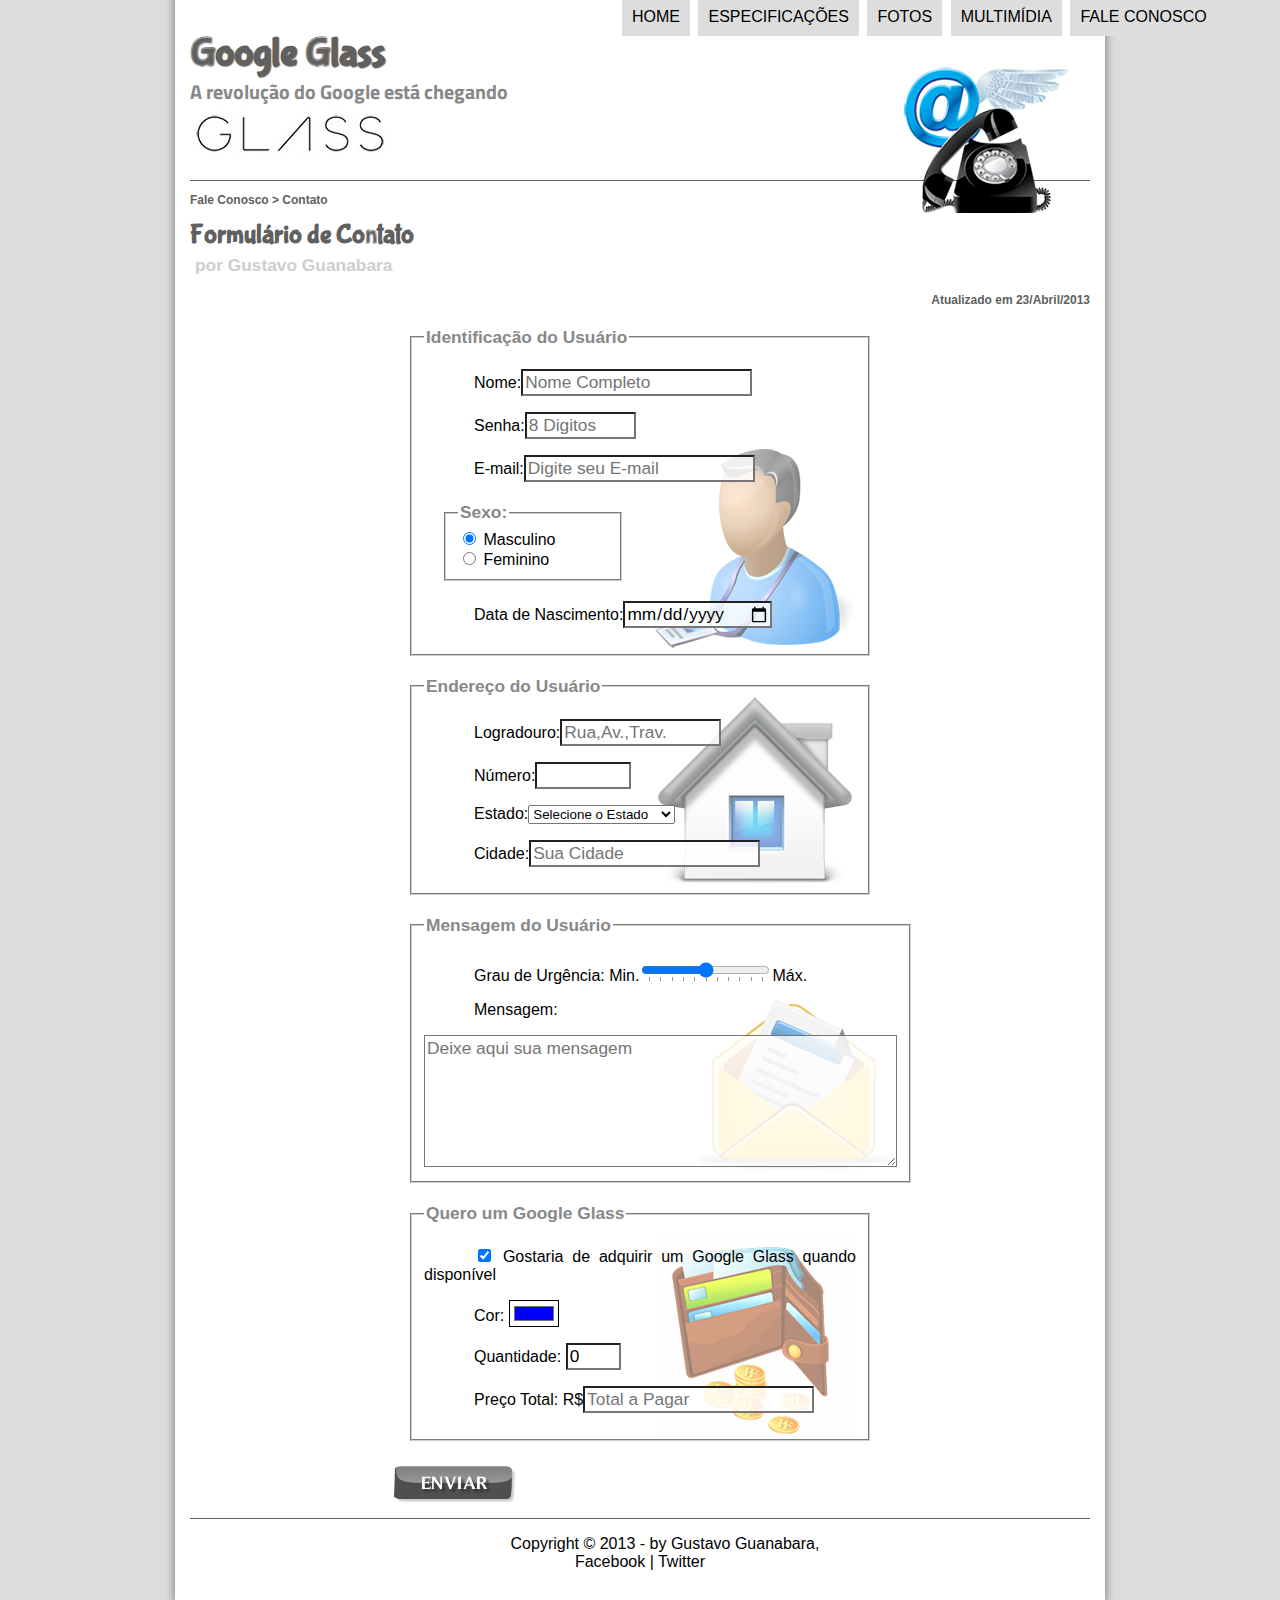
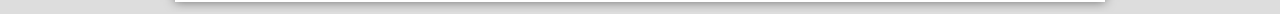
<file: fale-conosco.html>
<!DOCTYPE html>
<html lang="pt-br">

<head>
    <meta charset="UTF-8">
    <title>Tudo sobre Google Glass</title>
    <link rel="stylesheet" type="text/css" href="_css/estilo.css">
    <link rel="stylesheet" type="text/css" href="_css/form.css">
</head>
<script language="javascript" src="_javascript/funcoes.js"></script>
<script>
    function calc_Total() {
        var qtd = parseInt(document.getElementById('cQtd').value);
        tot = qtd * 1500;
        document.getElementById('cTot').value = tot;
    }
</script>

<body>
    <div id="interface">
        <header id="cabecalho">
            <hgroup>
                <h1>Google Glass</h1>
                <h2>A revolução do Google está chegando</h2>
            </hgroup>
            <img id="icone" src="_imagens/contato.png" />
            <nav id="menu">
                <h1>Menu Principal</h1>
                <ul type="disc">
                    <li onmouseover="mudaFoto('_imagens/home.png')" onmouseout="mudaFoto('_imagens/contato.png')"><a href="index.html">Home</a></li>
                    <li onmouseover="mudaFoto('_imagens/especificacoes.png')" onmouseout="mudaFoto('_imagens/contato.png')"><a href="specs.html">Especificações</a></li>
                    <li onmouseover="mudaFoto('_imagens/fotos.png')" onmouseout="mudaFoto('_imagens/contato.png')"><a href="fotos.html">Fotos</a></li>
                    <li onmouseover="mudaFoto('_imagens/multimidia.png')" onmouseout="mudaFoto('_imagens/contato.png')"><a href="multimidia.html">Multimídia</a></li>
                    <li onmouseover="mudaFoto('_imagens/contato.png')" onmouseout="mudaFoto('_imagens/contato.png')"><a href="fale-conosco.html">Fale conosco</a></li>
                </ul>
            </nav>
        </header>
        <section id="corpo-full">
            <article id="noticia-principal">
                <header id="cabecalho-artigo">
                    <hgroup>
                        <h3> Fale Conosco > Contato </h3>
                        <h1>Formulário de Contato</h1>
                        <h2>por Gustavo Guanabara</h2>
                        <h3 class="direita">Atualizado em 23/Abril/2013</h3>
                    </hgroup>
                </header>
                <form method="POST" id="fContato" action="mailto:contato@cursoemvideo.com" oninput="calc_Total();">
                    <fieldset id="usuario">
                        <legend>Identificação do Usuário</legend>
                        <p><label for="cNome">Nome:</label><input type="text" name="tNome" id="cNome" size="20" maxlenght="20" placeholder="Nome Completo" /></p>
                        <p><label for="cSenha">Senha:</label><input type="password" name="tSenha" id="cSenha" size="8" maxlength="8" placeholder="8 Digitos" /></p>
                        <p><label for="cMail">E-mail:</label><input type="email" name="tMail" id="cMail" size="20" maxlength="20" placeholder="Digite seu E-mail" /></p>
                        <fieldset id="sexo">
                            <legend>Sexo:</legend> <input type="radio" name="tSexo" id="cMasc" checked/><label for="cMasc"> Masculino</label> <br/><input type="radio" name="tSexo" id="cFem" /><label for="cFem"> Feminino</label> </fieldset>
                        <p><label for="cNasc">Data de Nascimento:</label><input type="date" name="tNasc" id="cNasc"></p>
                    </fieldset>
                    <fieldset id="endereco">
                        <legend>Endereço do Usuário</legend>
                        <p><label for="cRua">Logradouro:</label><input type="text" name="tRua" id="cRua" size="13" maxlenght="20" placeholder="Rua,Av.,Trav."></p>
                        <p><label for="cNum"></label>Número:</label><input type="number" name="tNum" id="cNum" min="0" max="99999" /></p>
                        <p><label for="cEst"></label>Estado:</label><select name="tEst" id="cEst">
                        <option value="estado">Selecione o Estado</option>
                    <optgroup label="Regiao Sudeste">
                        <option value="sp">São Paulo</option>
                        <option value="rj">Rio de Janeiro</option>
                        <option value="mg">Minas Gerais</option>
                        <option value="es">Espírito Santo</option>
                    </optgroup>
                    <optgroup label="Regiao Sul">
                        <option value="sc">Santa Catarina</option>
                        <option value="rs">Rio Grande do Sul</option>
                        <option value="pr">Paraná</option>
                    </optgroup>
                        <option value="ac">Acre</option>
                        <option value="al">Alagoas</option>
                        <option value="am">Amazonas</option>
                        <option value="ap">Amapá</option>
                        <option value="ba">Bahia</option>
                        <option value="ce">Ceará</option>
                        <option value="df">Distrito Federal</option>                        
                        <option value="go">Goiás</option>
                        <option value="ma">Maranhão</option>
                        <option value="mt">Mato Grosso</option>
                        <option value="ms">Mato Grosso do Sul</option>                        
                        <option value="pa">Pará</option>
                        <option value="pb">Paraíba</option>                        
                        <option value="pe">Pernambuco</option>
                        <option value="pi">Piauí</option>                        
                        <option value="rn">Rio Grande do Norte</option>
                        <option value="ro">Rondônia</option>                       
                        <option value="rr">Roraima</option>                        
                        <option value="se">Sergipe</option>                        
                        <option value="to">Tocantins</option>
                        </select>
                            <p><label for="cCid">Cidade:</label><input type="text" name="tCid" id="cCid" size="20" maxlenght="40" placeholder="Sua Cidade" list="Cidades" /></p>
                            <datalist id="Cidades">
                                <option value="São Paulo"></option>
                            </datalist>
                    </fieldset>
                    <fieldset id="mensagem">
                        <legend>Mensagem do Usuário</legend>
                        <p><label for="cUrg">Grau de Urgência:</label> Min.<input type="range" list="Usuario" name="tUrg" id="Urg" min="0" max="10" step="1" />Máx.</p>
                        <datalist id="Usuario">
                                <option value="0" label="0%">
                                <option value="1">    
                                <option value="2">
                                <option value="3">
                                <option value="4">
                                <option value="5" label="50%">
                                <option value="6">
                                <option value="7">
                                <option value="8">
                                <option value="9">
                                <option value="10" label="10%">
                              </datalist>
                        <p><label for="cMsg">Mensagem:</label></p>
                        <textarea name="tMsg" id="cMsg" cols="45" rows="6" placeholder="Deixe aqui sua mensagem"></textarea>
                    </fieldset>
                    <fieldset id="pedido">
                        <legend>Quero um Google Glass</legend>
                        <p><input type="checkbox" name="tPed" id="cPed" checked/>
                            <label for="cPed">Gostaria de adquirir um Google Glass quando disponível</label></p>
                        <p><label for="cCor">Cor: </label>
                            <input type="color" name="tCor" id="cCor" value="#0000ff"></p>
                        <p><label for="cQtd">Quantidade:</label>
                            <input type="number" name="tQtd" id="cQtd" min="0" max="5" value="0"></p>
                        <p><label for="cTot"> Preço Total: R$</label><input type="tex" name="tTot" id="cTot" placeholder="Total a Pagar" readonly></p>
                    </fieldset>
                    <input type="image" src="_imagens/botao-enviar.png"></form>
            </article>
        </section>
        <footer id="rodape">
            <p>Copyright &copy; 2013 - by Gustavo Guanabara, <br/>
                <a href="http://facebook.com/cursoemvideo" target="blank">Facebook</a> |<a href="http://twitter.com/cursoemvideo" target="blank"> Twitter</a></p>
        </footer>
    </div>
</body>

</html>
</file>
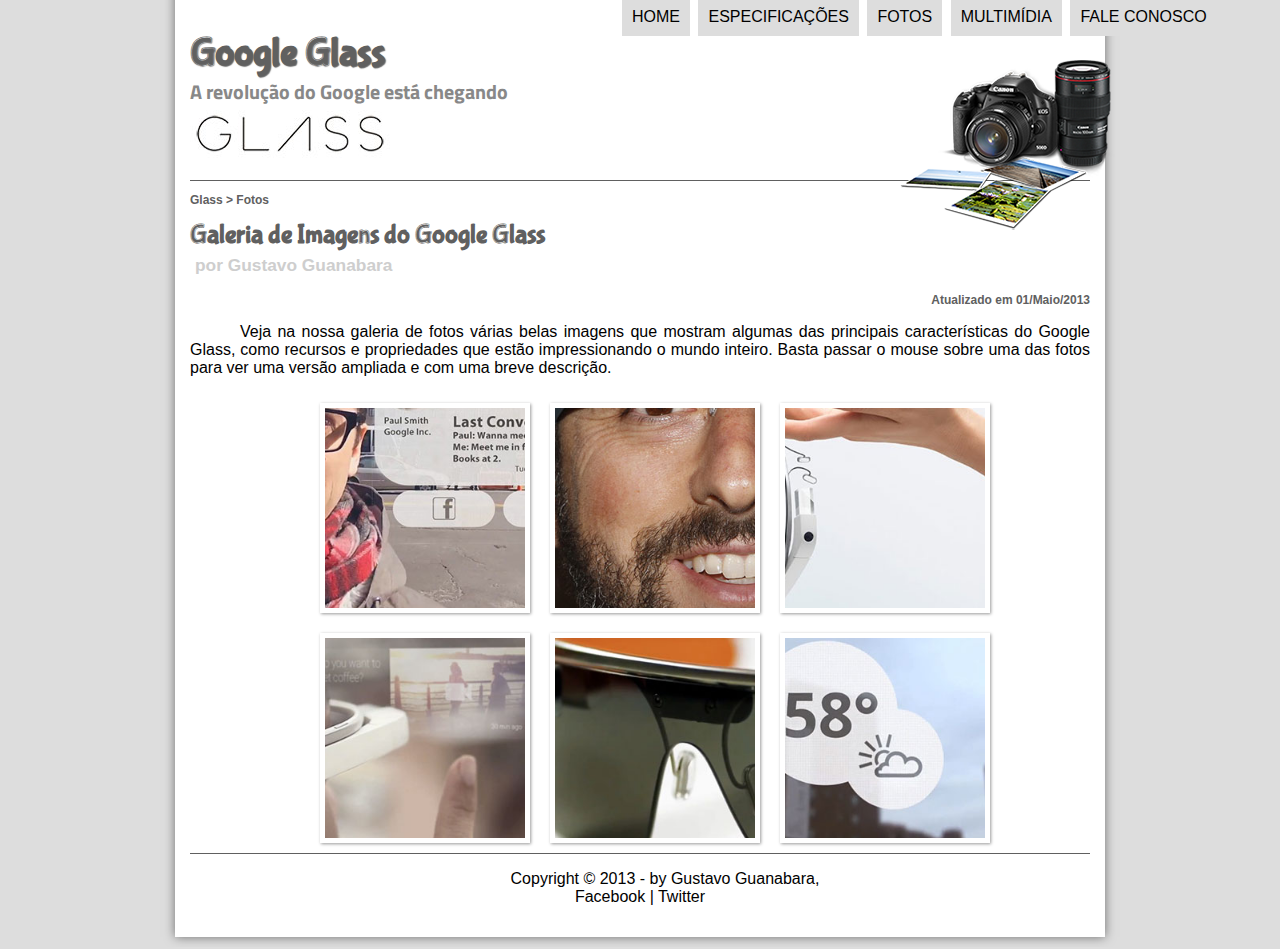
<file: fotos.html>
<!DOCTYPE html>
<html lang="pt-br">

<head>
    <meta charset="UTF-8">
    <title>Tudo sobre Google Glass</title>
    <link rel="stylesheet" type="text/css" href="_css/estilo.css" />
    <link rel="stylesheet" type="text/css" href="_css/fotos.css" />
</head>
<script language="javascript" src="_javascript/funcoes.js"></script>

<body>
    <div id="interface">
        <header id="cabecalho">
            <hgroup>
                <h1>Google Glass</h1>
                <h2>A revolução do Google está chegando</h2>
            </hgroup>
            <img id="icone" src="_imagens/fotos.png" />
            <nav id="menu">
                <h1>Menu Principal</h1>
                <ul type="disc">
                    <li onmouseover="mudaFoto('_imagens/home.png')" onmouseout="mudaFoto('_imagens/fotos.png')"><a href="index.html">Home</a></li>
                    <li onmouseover="mudaFoto('_imagens/especificacoes.png')" onmouseout="mudaFoto('_imagens/fotos.png')"><a href="specs.html">Especificações</a></li>
                    <li onmouseover="mudaFoto('_imagens/fotos.png')" onmouseout="mudaFoto('_imagens/fotos.png')"><a href="fotos.html">Fotos</a></li>
                    <li onmouseover="mudaFoto('_imagens/multimidia.png')" onmouseout="mudaFoto('_imagens/fotos.png')"><a href="multimidia.html">Multimídia</a></li>
                    <li onmouseover="mudaFoto('_imagens/contato.png')" onmouseout="mudaFoto('_imagens/fotos.png')"><a href="fale-conosco.html">Fale conosco</a></li>
                </ul>
            </nav>
        </header>
        <section id="corpo-full">
            <article id="noticia-principal">
                <header id="cabecalho-artigo">
                    <hgroup>
                        <h3>Glass > Fotos </h3>
                        <h1>Galeria de Imagens do Google Glass</h1>
                        <h2>por Gustavo Guanabara</h2>
                        <h3 class="direita">Atualizado em 01/Maio/2013</h3>
                    </hgroup>
                </header>

                <p>Veja na nossa galeria de fotos várias belas imagens que mostram algumas das principais características do Google Glass, como recursos e propriedades que estão impressionando o mundo inteiro. Basta passar o mouse sobre uma das fotos para
                    ver uma versão ampliada e com uma breve descrição.</p>
                <ul id="album-fotos">
                    <li id="foto01">
                        <span> Agenda e lembretes</span>
                    </li>
                    <li id="foto02">
                        <span>Sergey Brin usando o Glass</span>
                    </li>
                    <li id="foto03">
                        <span> Leve e compacto</span>
                    </li>
                    <li id="foto04">
                        <span> Sensação de uma tela de 50"</span>
                    </li>
                    <li id="foto05">
                        <span>Vários tipos de lente</span>
                    </li>
                    <li id="foto06">
                        <span>Informações- importantes</span>
                    </li>
                </ul>
            </article>
        </section>

        <footer id="rodape">
            <p>Copyright &copy; 2013 - by Gustavo Guanabara, <br/>
                <a href="http://facebook.com/cursoemvideo" target="blank">Facebook</a> |<a href="http://twitter.com/cursoemvideo" target="blank"> Twitter</a></p>
        </footer>
    </div>
</body>

</html>
</file>
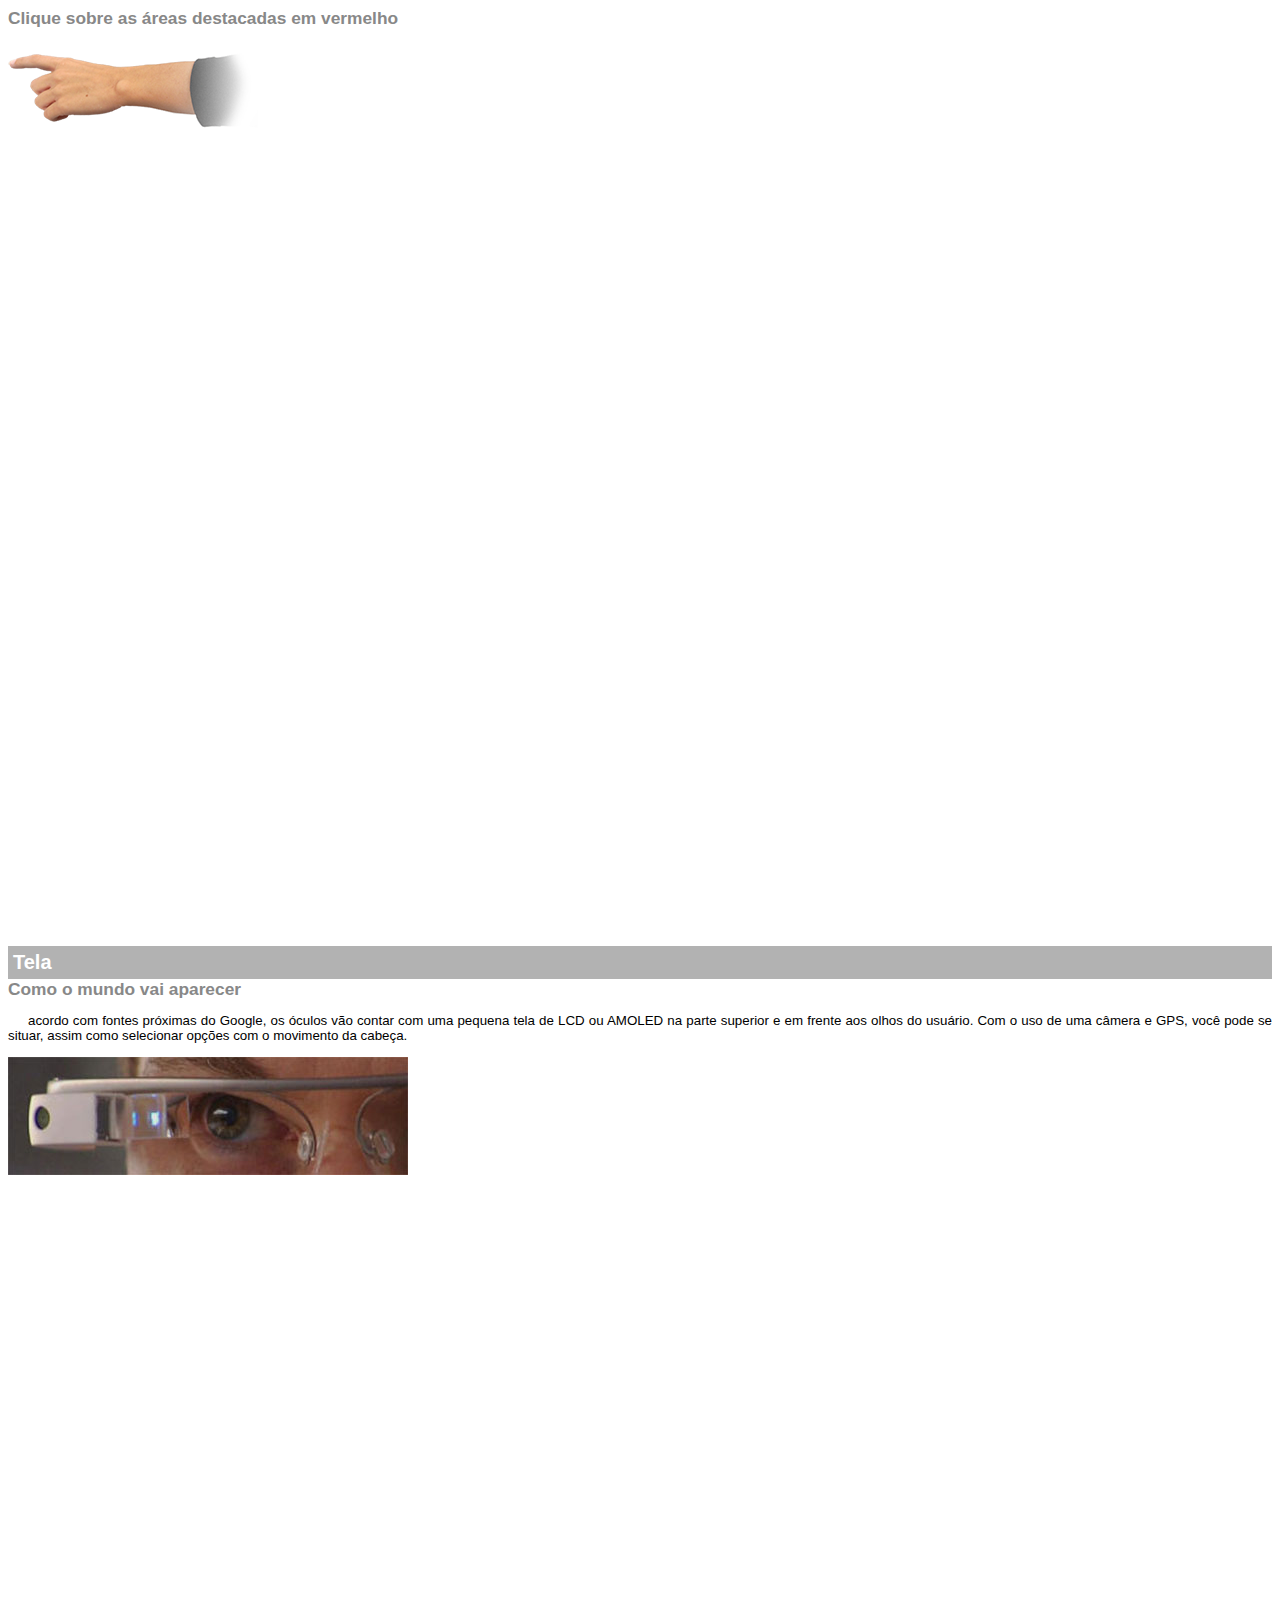
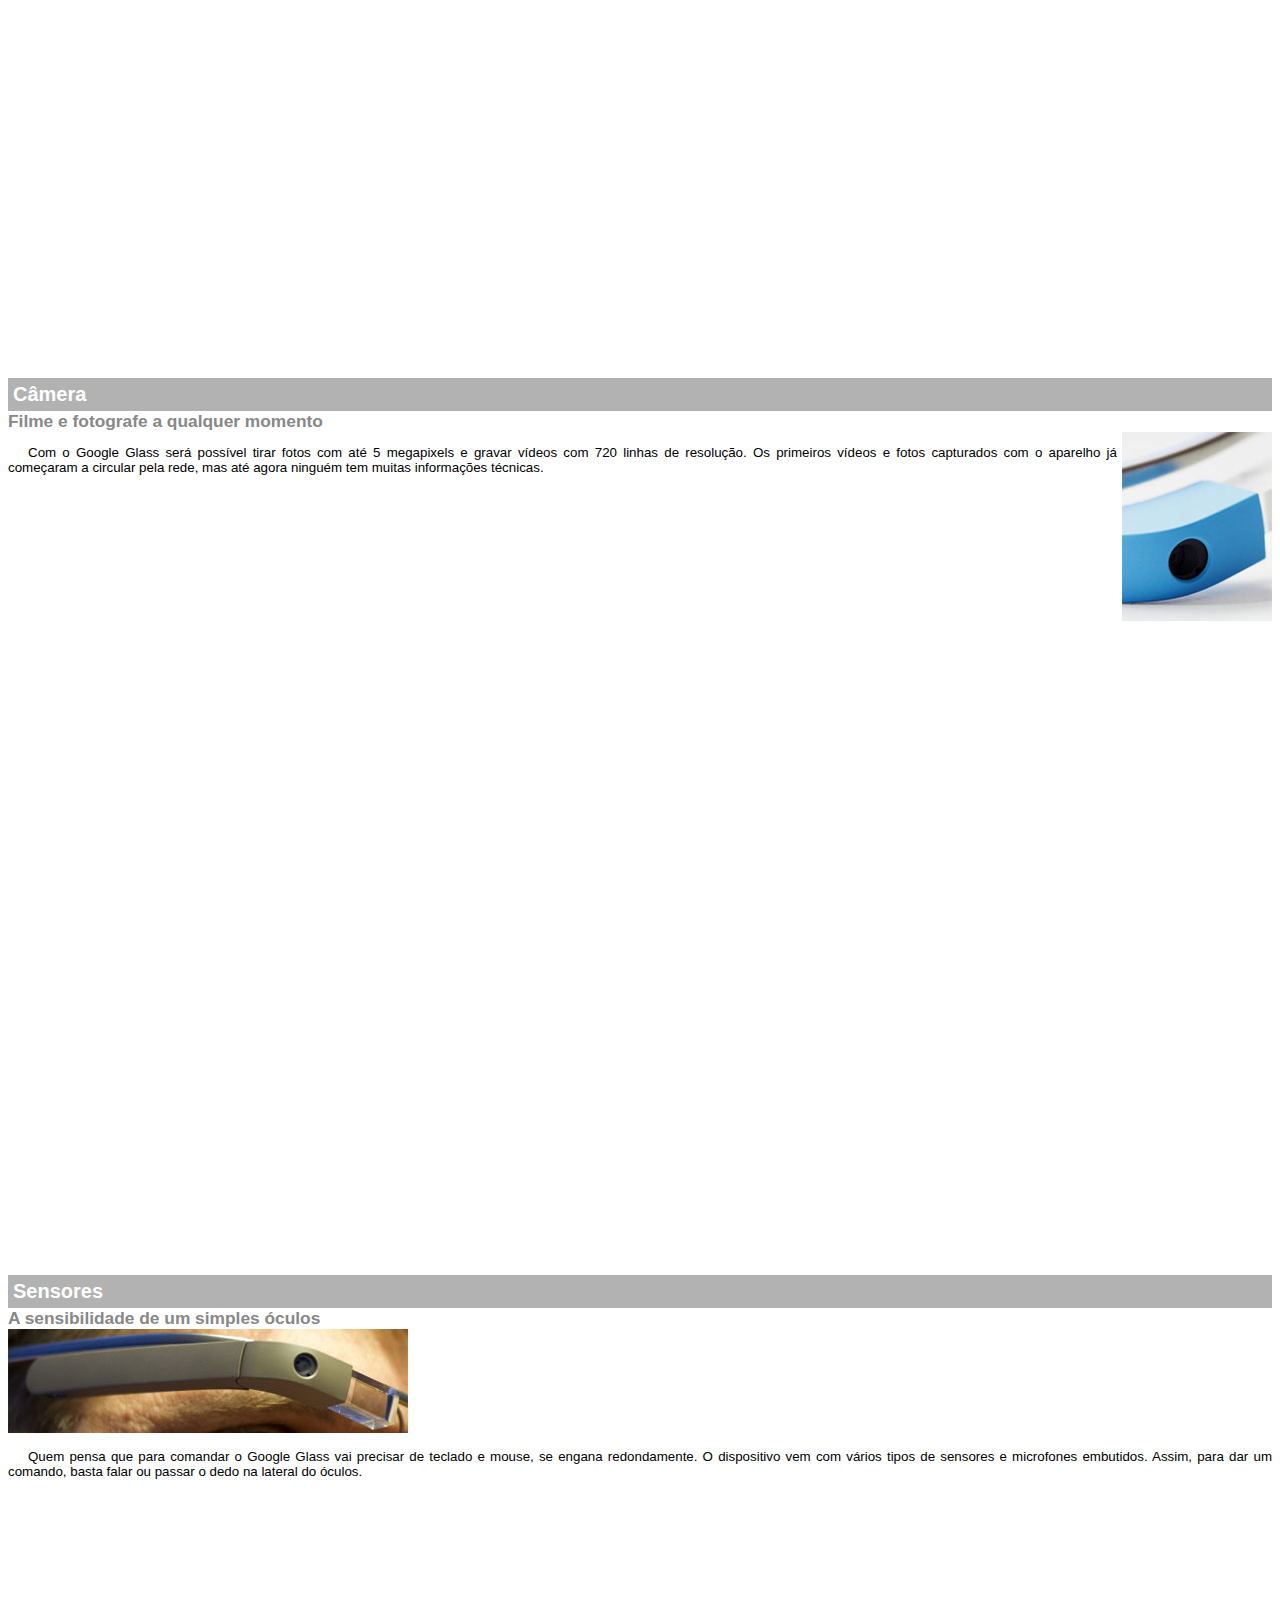
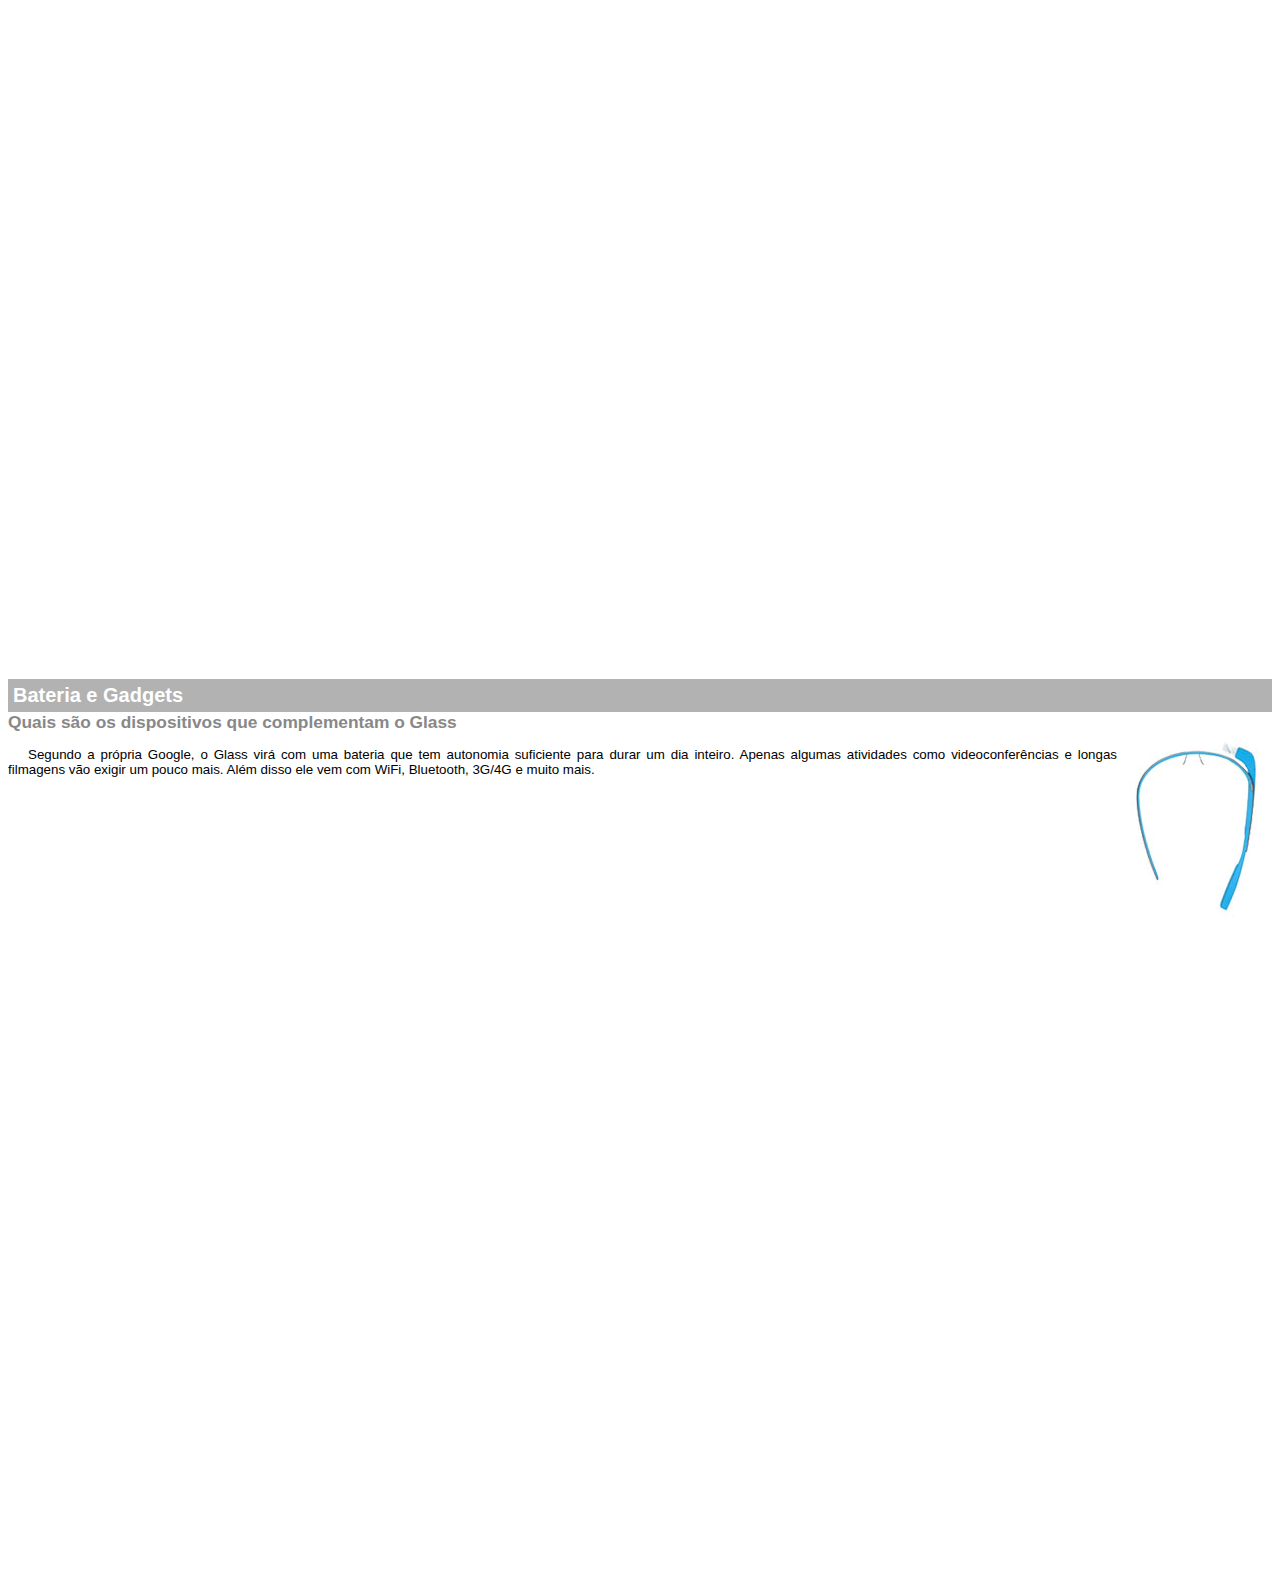
<file: google-glass.html>
<!DOCTYPE html>
<html>

<head>
    <meta charset="UTF-8" />
    <title>Informações sobre Google Glass</title>
    <style>
        body {
            font-family: Arial;
            font-size: 10pt;
        }
        
        p {
            text-align: justify;
            text-indent: 20px;
        }
        
        article h1 {
            font-size: 15pt;
            color: #ffffff;
            background-color: rgba(0, 0, 0, .3);
            padding: 5px;
            margin: 0px;
        }
        
        article h2 {
            font-size: 13pt;
            color: #888888;
            margin: 0px;
        }
        
        article {
            margin-bottom: 800px;
        }
        
        img.img-dir {
            display: block;
            float: right;
            margin-left: 5px;
        }
    </style>

</head>

<body>

    <article id="topo">
        <header>
            <h2>Clique sobre as áreas destacadas em vermelho</h2>
        </header><img src="_imagens/mao.png" alt="Mao apontando para a esquerda"></article>
    <article id="tela">
        <header>
            <h1>Tela</h1>
            <h2> Como o mundo vai aparecer</h2>
        </header>
        <p> acordo com fontes próximas do Google, os óculos vão contar com uma pequena tela de LCD ou AMOLED na parte superior e em frente aos olhos do usuário. Com o uso de uma câmera e GPS, você pode se situar, assim como selecionar opções com o movimento
            da cabeça.</p><img src="_imagens/det-tela.jpg" alt="Tela do Google Glass"> </article>
    <article id="camera">
        <h1>Câmera </h1>
        <h2> Filme e fotografe a qualquer momento</h2> <img src="_imagens/det-camera.jpg" class="img-dir" alt="Camera do Google Glass">
        <p>Com o Google Glass será possível tirar fotos com até 5 megapixels e gravar vídeos com 720 linhas de resolução. Os primeiros vídeos e fotos capturados com o aparelho já começaram a circular pela rede, mas até agora ninguém tem muitas informações
            técnicas.
        </p>
    </article>
    <article id="sensores">
        <header>
            <h1>Sensores</h1>
            <h2> A sensibilidade de um simples óculos</h2>
        </header>
        <img src="_imagens/det-touch.jpg" alt="Sensores do Google Glass">
        <P>Quem pensa que para comandar o Google Glass vai precisar de teclado e mouse, se engana redondamente. O dispositivo vem com vários tipos de sensores e microfones embutidos. Assim, para dar um comando, basta falar ou passar o dedo na lateral do
            óculos.
        </P>
    </article>
    <article id="gadgets">
        <header>
            <h1>Bateria e Gadgets </h1>
            <h2> Quais são os dispositivos que complementam o Glass</h2>
        </header> <img src="_imagens/det-bateria.jpg" class="img-dir" alt="Bateria e Gadgets do Google Glass">
        <p>Segundo a própria Google, o Glass virá com uma bateria que tem autonomia suficiente para durar um dia inteiro. Apenas algumas atividades como videoconferências e longas filmagens vão exigir um pouco mais. Além disso ele vem com WiFi, Bluetooth,
            3G/4G e muito mais.</p>
    </article>
</body>

</html>
</file>
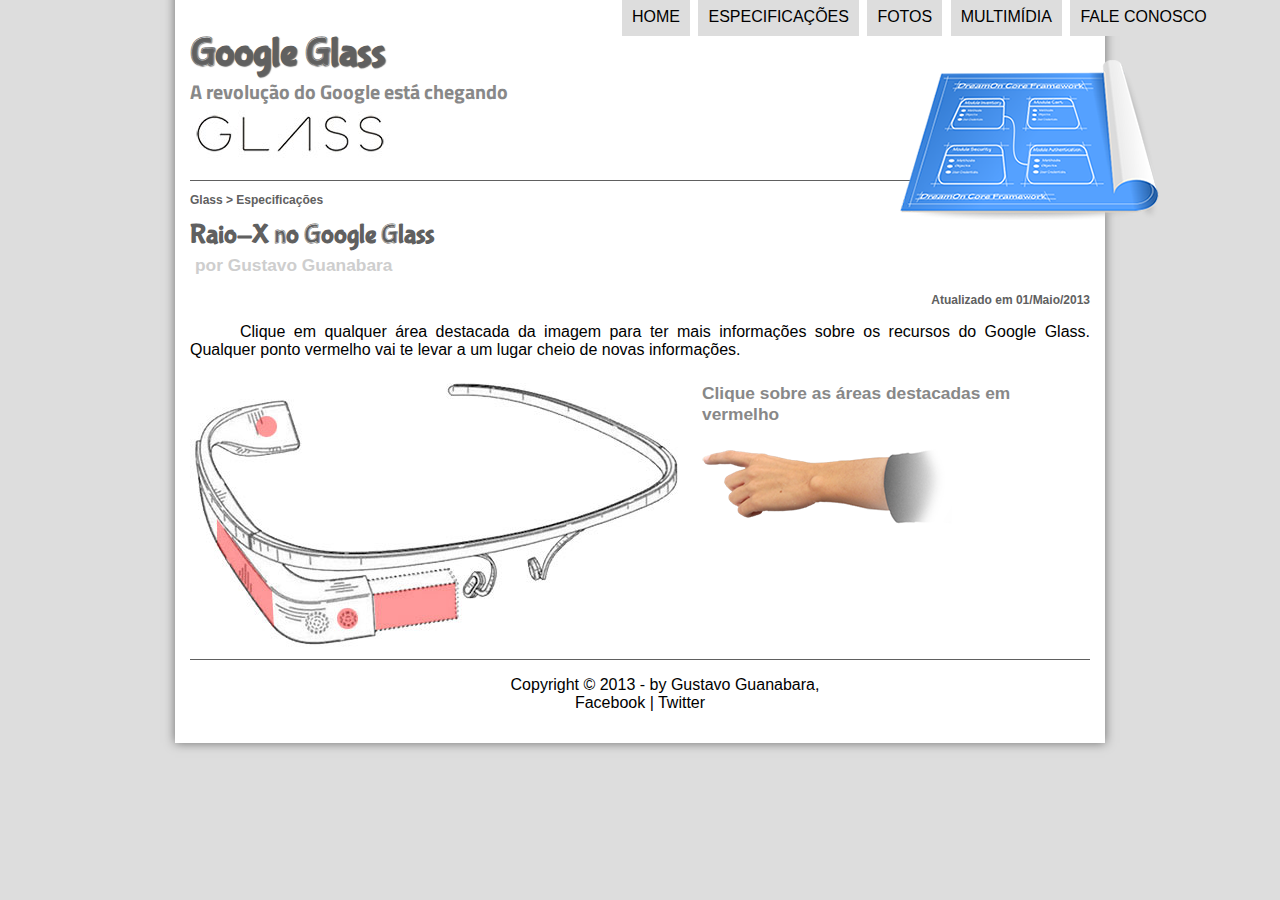
<file: specs.html>
<!DOCTYPE html>
<html lang="pt-br">

<head>
    <meta charset="UTF-8">
    <title>Tudo sobre Google Glass</title>
    <link rel="stylesheet" type="text/css" href="_css/estilo.css" />
    <link rel="stylesheet" type="text/css" href="_css/specs.css" />
</head>
<script language="javascript" src="_javascript/funcoes.js"></script>

<body>
    <div id="interface">
        <header id="cabecalho">
            <hgroup>
                <h1>Google Glass</h1>
                <h2>A revolução do Google está chegando</h2>
            </hgroup>
            <img id="icone" src="_imagens/especificacoes.png" />
            <nav id="menu">
                <h1>Menu Principal</h1>
                <ul type="disc">
                    <li onmouseover="mudaFoto('_imagens/home.png')" onmouseout="mudaFoto('_imagens/especificacoes.png')"><a href="index.html">Home</a></li>
                    <li onmouseover="mudaFoto('_imagens/especificacoes.png')" onmouseout="mudaFoto('_imagens/especificacoes.png')"><a href="specs.html">Especificações</a></li>
                    <li onmouseover="mudaFoto('_imagens/fotos.png')" onmouseout="mudaFoto('_imagens/especificacoes.png')"><a href="fotos.html">Fotos</a></li>
                    <li onmouseover="mudaFoto('_imagens/multimidia.png')" onmouseout="mudaFoto('_imagens/especificacoes.png')"><a href="multimidia.html">Multimídia</a></li>
                    <li onmouseover="mudaFoto('_imagens/contato.png')" onmouseout="mudaFoto('_imagens/especificacoes.png')"><a href="fale-conosco.html">Fale conosco</a></li>
                </ul>
            </nav>
        </header>
        <section id="corpo-full">
            <article id="noticia-principal">
                <header id="cabecalho-artigo">
                    <hgroup>
                        <h3>Glass > Especificações</h3>
                        <h1>Raio-X no Google Glass</h1>
                        <h2>por Gustavo Guanabara</h2>
                        <h3 class="direita">Atualizado em 01/Maio/2013</h3>
                    </hgroup>
                </header>
                <p>Clique em qualquer área destacada da imagem para ter mais informações sobre os recursos do Google Glass. Qualquer ponto vermelho vai te levar a um lugar cheio de novas informações.</p>
                <section id="conteudo">
                    <img src="_imagens/glass-esquema-marcado.jpg" usemap="#meumapa" />
                    <map name="meumapa">
                    <area shape="rect" coords="177,209,272,256"href="google-glass.html#tela" target="janela"/>
                    <area shape="circle" coords="158,243,12"href="google-glass.html#camera" target="janela"/>
                    <area shape="circle" coords="73,52,12"href="google-glass.html#gadgets" target="janela"/>
                    <area shape="poly" coords="28,143,83,216,84,249,27,169"href="google-glass.html#sensores" target="janela"/>
                </map>

                    <iframe scrolling="no" src="google-glass.html" name="janela" id="frame-spec"></iframe>
                </section>
            </article>
        </section>
        <footer id="rodape">
            <p>Copyright &copy; 2013 - by Gustavo Guanabara, <br/>
                <a href="http://facebook.com/cursoemvideo" target="blank">Facebook</a> |<a href="http://twitter.com/cursoemvideo" target="blank"> Twitter</a></p>
        </footer>
    </div>
</body>

</html>
</file>
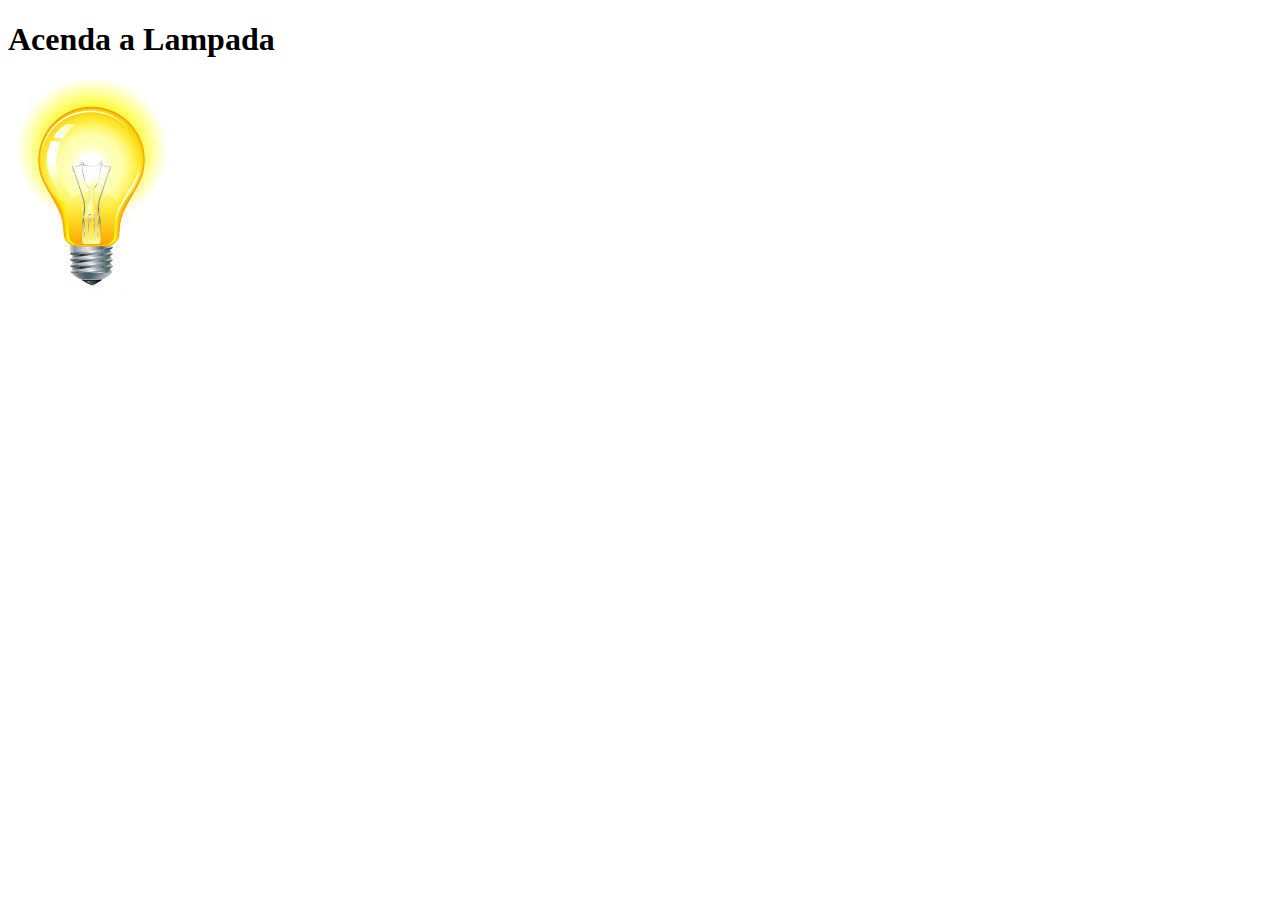
<file: testejs02.html>
<!DOCTYPE html>
<html lang="pt-br">

<head>
    <title>Teste Javascript</title>
    <meta charset="UTF-8" />
    <script>
        function acendeLampada() {
            document.getElementById("luz").src = '_imagens/lampada-acesa.jpg';
        }

        function apagaLampada() {
            document.getElementById("luz").src = "_imagens/lampada-apagada.jpg";
        }

        function quebraLampada() {
            document.getElementById("luz").src = "_imagens/lampada-quebrada.jpg";
        }
    </script>
</head>

<body>
    <h1>Acenda a Lampada</h1>
    <img src="_imagens/lampada-acesa.jpg " id="luz" onmousemove="acendeLampada()" onmouseout="apagaLampada()" onclick="quebraLampada()" />

</body>

</html>
</file>
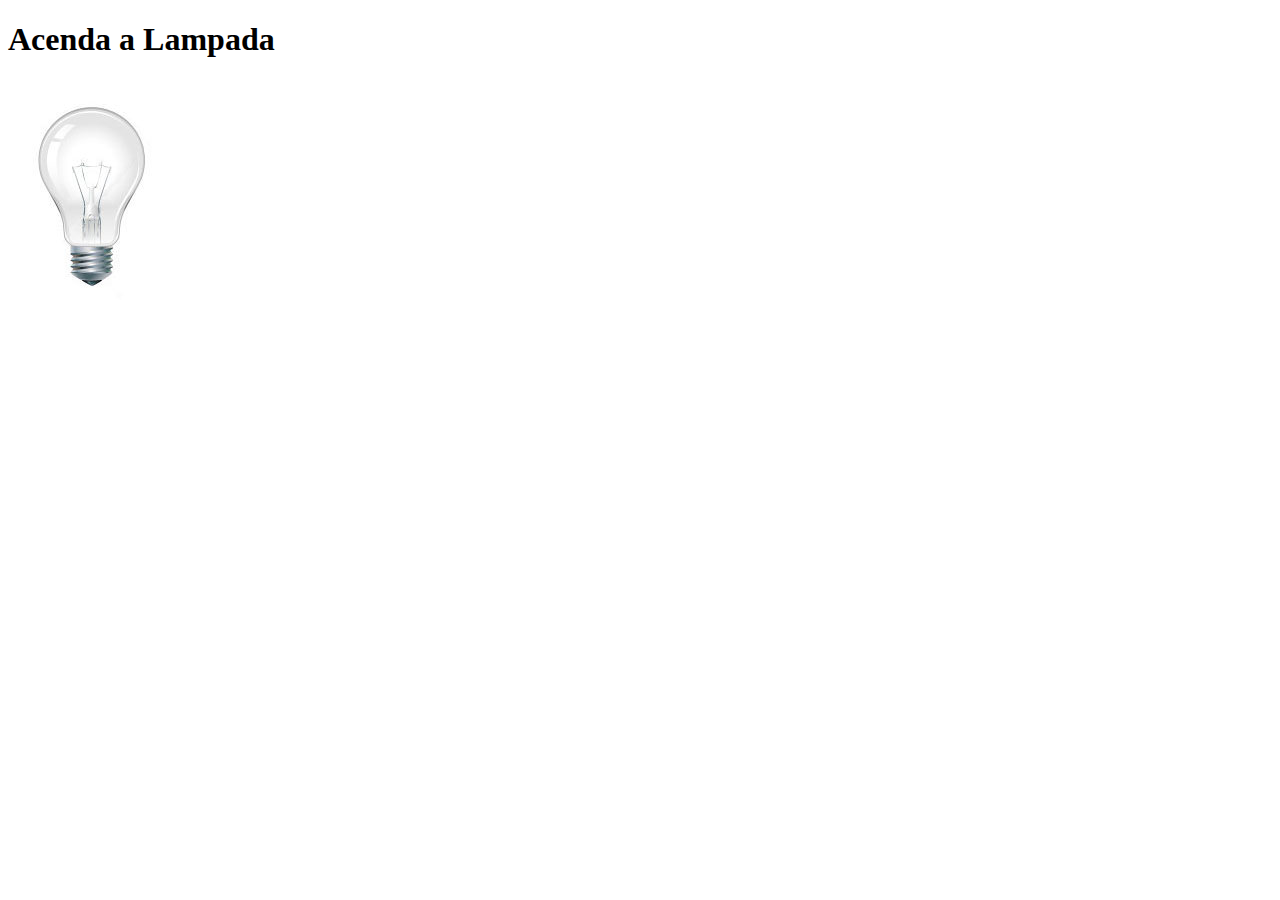
<file: testejs022.html>
<!DOCTYPE html>
<html>

<head>
    <title>Teste Javascript</title>
    <meta charset="UTF-8">
    <script>
        function acendeLampada() {
            document.getElementById("luz").src = "_imagens/lampada-acesa.jpg";
        }
    </script>

</head>

<body>
    <h1>Acenda a Lampada</h1>
    <img src="_imagens/lampada-apagada.jpg " id="luz " onmousemove="acendeLampada()" />

</body>

</html>
</file>
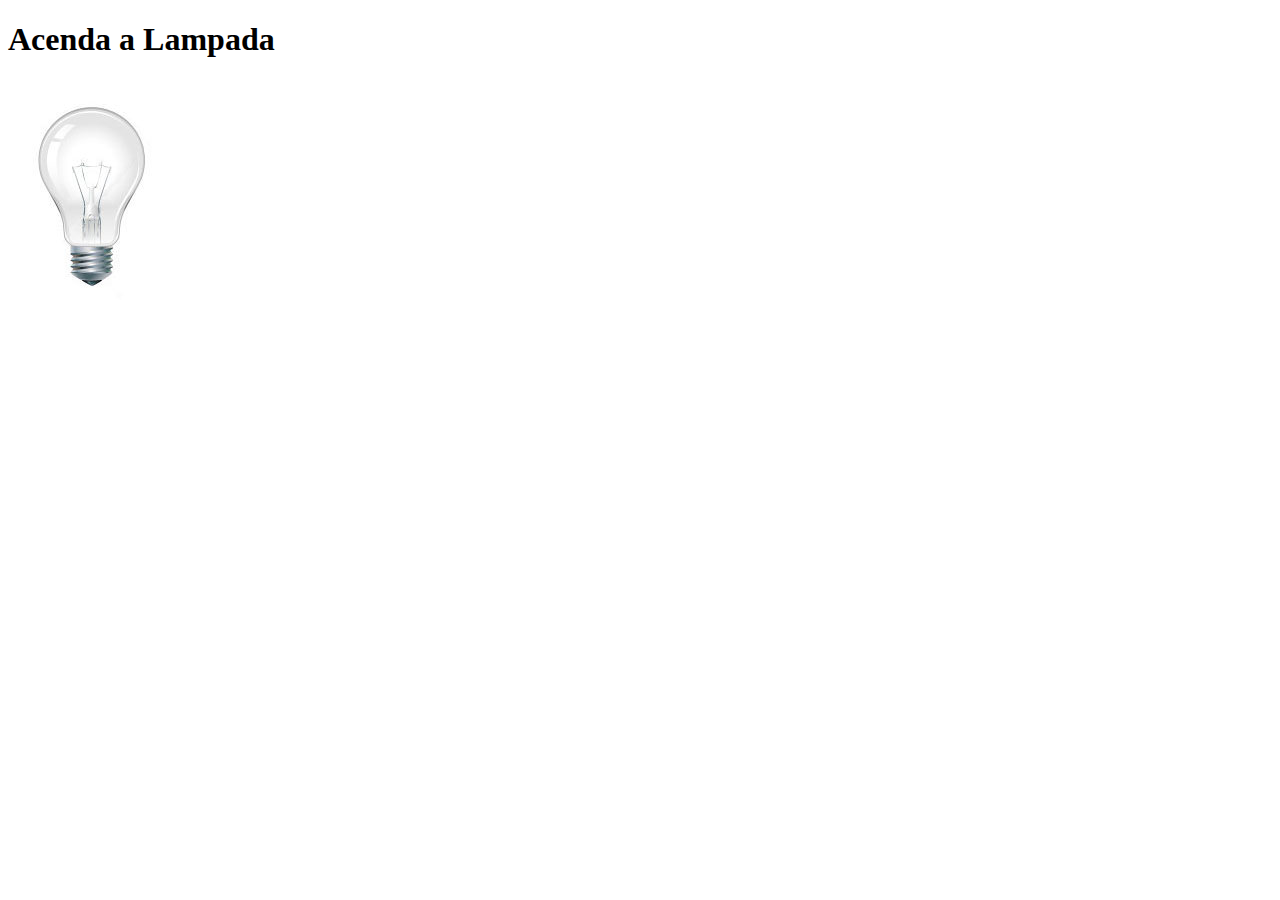
<file: testejs03.html>
<!DOCTYPE html>
<html lang="pt-br">

<head>
    <title>Teste Javascript</title>
    <meta charset="UTF-8" />
    <script>
        function mudaLampada(tipo) {
            if (tipo == 1) {
                arquivo = "_imagens/lampada-acesa.jpg";
            }

            if (tipo == 2) {
                arquivo = "_imagens/lampada-apagada.jpg";
            }

            if (tipo == 3) {
                arquivo = "_imagens/lampada-quebrada.jpg";
            }
            document.getElementById("luz").src = arquivo;
        }
    </script>
</head>

<body>
    <h1>Acenda a Lampada</h1>
    <img src="_imagens/lampada-apagada.jpg " id="luz" onmousemove="mudaLampada(1)" onmouseout="mudaLampada(2)" onclick="mudaLampada(3)" />

</body>

</html>
</file>
<file: _css/estilo.css>
@charset"UTF-8";
@import url('https://fonts.googleapis.com/css2?family=Finger+Paint&family=Titillium+Web&display=swap');
@font-face {
    font-family: 'Fontelogo';
    src: url("../_fonts/bubblegum-sans-regular.otf")
}

body {
    font-family: Arial, sans-serif;
    background-color: #dddddd;
    color: rgba(0, 0, 0, 1);
}

div#interface {
    width: 900px;
    background-color: #ffffff;
    margin: -20px auto 10px auto;
    box-shadow: 0px 0px 10px rgba(0, 0, 0, .5);
    padding: 15px;
}

p {
    text-align: justify;
    text-indent: 50px;
}

a {
    color: #606060;
    text-decoration: none;
}

a:hover {
    text-decoration: underline;
}

header#cabecalho img#icone {
    position: absolute;
    left: 900px;
    top: 60px;
}

header#cabecalho {
    border-bottom: 1px #606060 solid;
    height: 150px;
    background: url("../_imagens/glass-logo-peq.jpg") no-repeat 0px 80px;
}

header#cabecalho h1 {
    font-family: 'Fontelogo', sans-serif;
    font-size: 30pt;
    color: #606060;
    text-shadow: 1px 1px 1px rgba(0, 0, 0, .6);
    padding: 0px;
    margin-bottom: 0px;
}

header#cabecalho h2 {
    font-family: 'Titillium Web', sans-serif;
    color: #888888;
    font-size: 15pt;
    padding: 0px;
    margin-top: 0px;
}


/*formatacão de imagens com legendas*/

figure.foto-legenda {
    position: relative;
    border: 8px solid white;
    box-shadow: 1px 1px 4px black;
}

figure.foto-legenda img {
    width: 100%;
    height: 100%;
}

figure.foto-legenda figcaption {
    opacity: 0;
    position: absolute;
    top: 0px;
    background-color: rgba(0, 0, 0, .4);
    color: white;
    width: 100%;
    height: 100%;
    padding: 10px;
    box-sizing: border-box;
    transition: opacity 1s;
}

figure.foto-legenda:hover figcaption {
    opacity: 1;
}


/*formatação do menu*/

nav#menu {
    display: block;
}

nav#menu ul {
    list-style: none;
    text-transform: uppercase;
    position: absolute;
    top: -20px;
    left: 580px;
}

nav#menu ul {
    list-style: none;
    text-transform: uppercase;
}

nav#menu li {
    display: inline-block;
    background-color: #dddddd;
    padding: 10px;
    margin: 2px;
    -webkit-transition: background-color 1s;
    -o-transition: background-color 1s;
    transition: background-color 1s;
    -moz-transition: background-color 1s;
    -ms-transition: background-color 1s;
}

nav#menu li:hover {
    background-color: #606060
}

nav#menu h1 {
    display: none;
}

nav#menu a {
    color: #000000;
    text-decoration: none;
}

nav#menu a:hover {
    color: #ffffff;
    text-decoration: underline;
}

section#corpo {
    display: block;
    width: 500px;
    float: left;
    border-right: 1px solid #606060;
    padding-right: 15px;
}

article#noticia-principal h2 {
    font-size: 12pt;
    color: #606060;
    background-color: #dddddd;
    padding: 5px;
    margin: 10px 0px 10px 0px;
}

header#cabecalho-artigo h1 {
    font-family: 'Fontelogo', sans-serif;
    font-size: 20pt;
    color: #606060;
    margin-bottom: 0px;
    margin-top: 0px;
}

header#cabecalho-artigo h2 {
    font-size: 13pt;
    color: #cecece;
    background-color: #ffffff;
    margin: 0px;
}

header#cabecalho-artigo h3 {
    font-size: 12px;
    color: #606060;
}

.direita {
    text-align: right;
}

table#tabelaspec {
    border: 1px solid #606060;
    border-spacing: 0px;
    margin-left: auto;
    margin-right: auto;
}

table#tabelaspec td {
    border: 1px solid #606060;
    padding: 10px;
    text-align: center;
    vertical-align: middle;
}

table#tabelaspec td.ce {
    color: #ffffff;
    background-color: #606060;
    vertical-align: top;
    font-weight: bold;
}

table#tabelaspec td.cd {
    background-color: #cecece;
}

table#tabelaspec caption {
    color: #888888;
    font-size: 13pt;
    font-weight: bolder;
}

table#tabelaspec caption span {
    display: block;
    float: right;
    color: #000000;
    font-size: 8px;
    margin-top: 10px;
}

aside#lateral {
    display: block;
    width: 350px;
    float: right;
    background-color: #dddddd;
    padding: 10px;
    margin-top: 10px;
    box-shadow: 2px 2px 2px rgba(0, 0, 0, .5);
}

aside#lateral h1 {
    font-family: 'Fontelogo', sans-serif;
    font-size: 20pt;
    color: #606060;
    margin-top: 0px;
}

aside#lateral h2 {
    background-color: #606060;
    font-size: 13pt;
    color: #ffffff;
    padding: 5px;
}

footer#rodape {
    clear: both;
    border-top: 1px solid #606060;
}

footer#rodape p {
    text-align: center;
}

footer#rodape a {
    text-decoration: none;
    color: #000000;
}

footer#rodape a:hover {
    color: blue;
}

video#filme {
    display: block;
    position: relative;
    width: 350px;
}

video#filme1 {
    display: block;
    position: relative;
    width: 500px;
    padding: 10px 0px 10px 0px;
    margin-top: -15px;
}

iframe#lateral {
    display: block;
    width: 370px;
    float: right;
    padding: 0px;
    margin-top: 10px;
}

iframe#lateral1 {
    display: block;
    width: 370px;
    float: right;
    padding: 0px;
    margin-top: 10px;
}

iframe#lateral2 {
    display: block;
    width: 370px;
    float: right;
    padding: 0px;
    margin-top: 10px;
}
</file>
<file: _css/form.css>
@charset "UTF-8";
form {
    width: 500px;
    margin: auto;
}

input,
textarea {
    font-family: sans-serif;
    font-weight: normal;
    font-size: 13pt;
    background-color: rgba(255, 255, 255, .8);
}

input:hover,
textarea:hover {
    background-color: #dddddd;
}

legend {
    color: #888888;
    font-weight: bold;
    font-size: 13pt;
    font-family: sans-serif;
}

fieldset {
    border-color: #cecece;
    margin: 20px;
}

fieldset#sexo {
    width: 150px;
}

fieldset#usuario {
    background: url("../_imagens/icone-contato.png") no-repeat 95% 95%;
}

fieldset#endereco {
    background: url("../_imagens/icone-endereco.png") no-repeat 95% 95%;
}

fieldset#mensagem {
    background: url("../_imagens/icone-mensagem.png") no-repeat 95% 95%;
}

fieldset#pedido {
    background: url("../_imagens/icone-pagamento.png") no-repeat 95% 95%;
}
</file>
<file: _css/fotos.css>
@charset "UTF-8";
ul#album-fotos {
    width: 700px;
    margin: 0 auto;
    padding: 50 px;
    overflow: hidden;
    list-style: none;
}

ul#album-fotos li {
    float: left;
    width: 200px;
    height: 200px;
    margin: 10px;
    border: 5px solid #ffffff;
    background-color: #ffffff;
    box-shadow: 1px 1px 3px rgba(0, 0, 0, .4);
    -webkit-transition: all .4s ease-in;
}

ul#album-fotos li span {
    opacity: 0;
    color: #ffffff;
    text-shadow: 1px 1px 1px #000000;
    background-color: rgba(0, 0, 0, .3);
    font-size: 9pt;
    line-height: 370px;
    padding: 5px;
}

ul#album-fotos li:hover {
    -webkit-transform: scale(1.5);
}

ul#album-fotos li:hover span {
    opacity: 1;
}

ul#album-fotos li#foto01 {
    background: url('../_imagens/galeria-01.jpg')no-repeat;
    background-position: 50% 50%;
    background-size: 400px 400px;
    background-color: #ffffff;
}

ul#album-fotos li#foto01:hover {
    background-position: 0px 0px;
    background-size: 200px 200px;
}

ul#album-fotos li#foto02 {
    background: url('../_imagens/galeria-02.jpg')no-repeat;
    background-position: 50% 50%;
    background-size: 400px 400px;
    background-color: #ffffff;
}

ul#album-fotos li#foto02:hover {
    background-position: 0px 0px;
    background-size: 200px 200px;
}

ul#album-fotos li#foto03 {
    background: url('../_imagens/galeria-03.jpg')no-repeat;
    background-position: 50% 50%;
    background-size: 400px 400px;
    background-color: #ffffff;
}

ul#album-fotos li#foto03:hover {
    background-position: 0px 0px;
    background-size: 200px 200px;
}

ul#album-fotos li#foto04 {
    background: url('../_imagens/galeria-04.jpg')no-repeat;
    background-position: 50% 50%;
    background-size: 400px 400px;
    background-color: #ffffff;
}

ul#album-fotos li#foto04:hover {
    background-position: 0px 0px;
    background-size: 200px 200px;
}

ul#album-fotos li#foto05 {
    background: url('../_imagens/galeria-05.jpg')no-repeat;
    background-position: 50% 50%;
    background-size: 400px 400px;
    background-color: #ffffff;
}

ul#album-fotos li#foto05:hover {
    background-position: 0px 0px;
    background-size: 200px 200px;
}

ul#album-fotos li#foto06 {
    background: url('../_imagens/galeria-06.jpg')no-repeat;
    background-position: 50% 50%;
    background-size: 400px 400px;
    background-color: #ffffff;
}

ul#album-fotos li#foto06:hover {
    background-position: 0px 0px;
    background-size: 200px 200px;
}
</file>
<file: _css/specs.css>
@charset "UTF-8";
section#conteudo {
    width: 1000px;
    margin: auto;
}

iframe#frame-spec {
    width: 400px;
    height: 280px;
    border: none;
    overflow: hidden;
}

iframe#frame-spec::-webkit-scrollbar {
    display: none;
}
</file>
